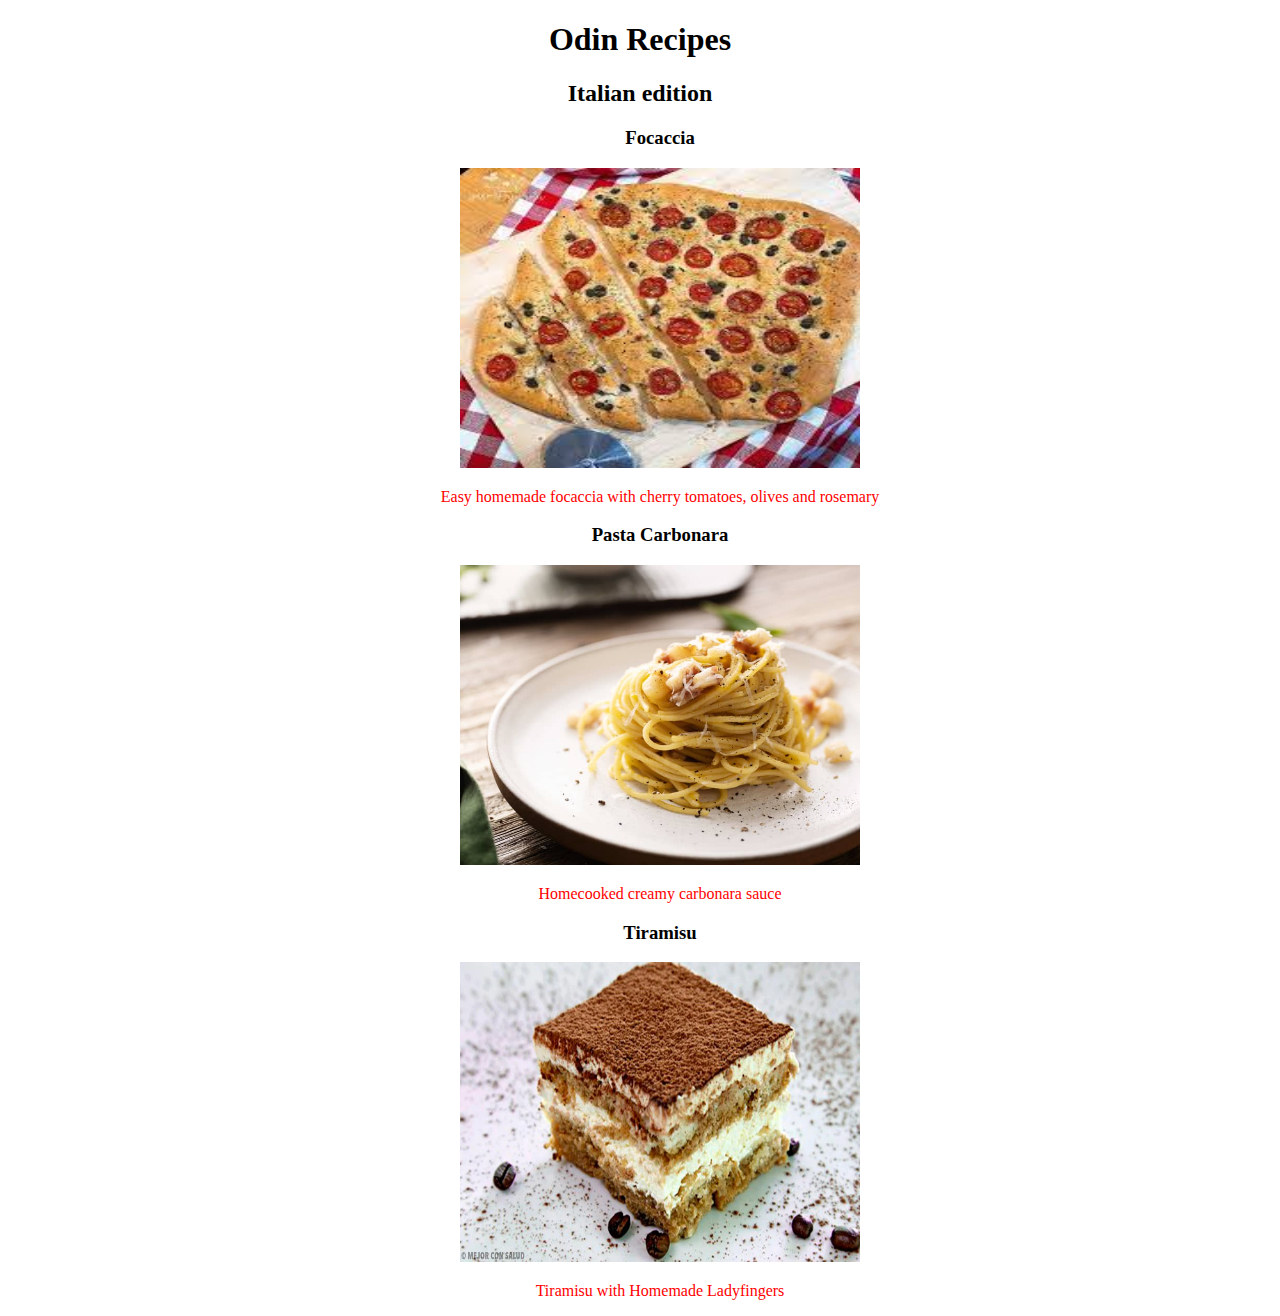
<file: index.html>
<!DOCTYPE html>
<html lang="en">
<head>
    <meta charset="UTF-8">
    <meta http-equiv="X-UA-Compatible" content="IE=edge">
    <meta name="viewport" content="width=device-width, initial-scale=1.0, user-scalable=no" />
    <link rel="stylesheet" href="styles.css">
    <title>Odin Recipes</title>
</head>
<body>

    <h1>Odin Recipes</h1>

    <h2>Italian edition</h2>

    <ul>
    
    <h3>Focaccia</h3>
    <a href="focaccia.html" target="_blank" class="image"><img src="images/focaccia.jpg" alt="" /></a>
    <p>
        Easy homemade focaccia with cherry tomatoes, olives and rosemary
    </p>

    <h3>Pasta Carbonara</h3>
    <a href="carbonara.html" target="_blank" class="image"><img src="images/carbonara.jpg" alt="" /></a>
    <p>
        Homecooked creamy carbonara sauce
    </p>

    <h3>Tiramisu</h3>

    <a href="tiramisu.html" target="_blank" class="image"><img src="images/Tiramisu.webp" alt="" /></a>
    <p>
        Tiramisu with Homemade Ladyfingers
    </p>

    </ul>

</body>
</html>
</file>
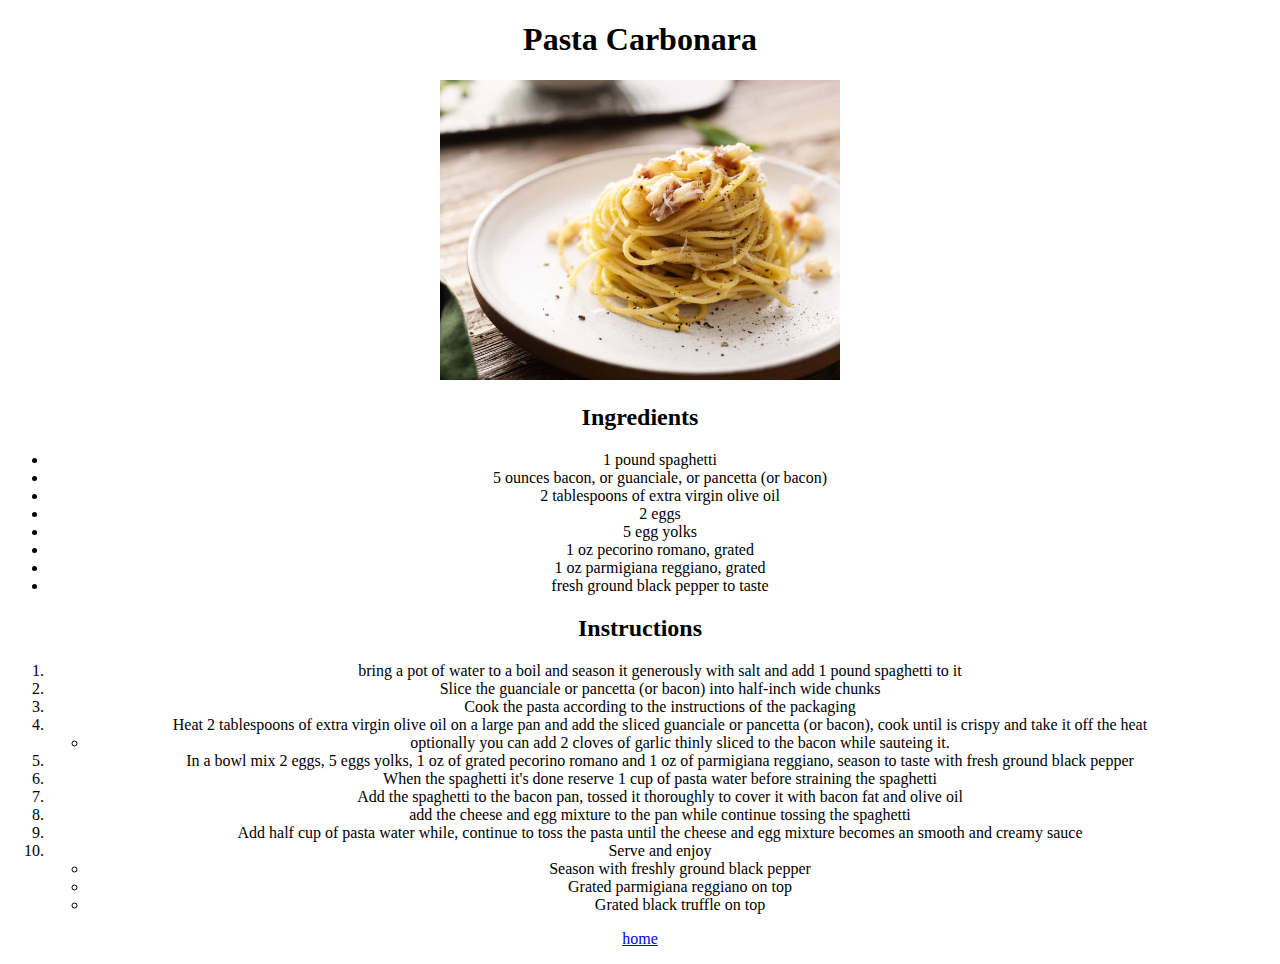
<file: carbonara.html>
<!DOCTYPE html>
<html lang="en">
<head>
    <meta charset="UTF-8">
    <meta http-equiv="X-UA-Compatible" content="IE=edge">
    <meta name="viewport" content="width=device-width, initial-scale=1.0, user-scalable=no" />
    <link rel="stylesheet" href="styles.css">
    <title>Carbonara</title>
</head>

<body>

    <h1>
        Pasta Carbonara
    </h1>

    <a class="image"><img src="images/carbonara.jpg" alt="" /></a>

    <h2>
        Ingredients
    </h2>

    <ul>
        <li>1 pound spaghetti</li>
        <li>5 ounces bacon, or guanciale, or pancetta (or bacon)</li>
        <li>2 tablespoons of extra virgin olive oil</li>
        <li>2 eggs</li>
        <li>5 egg yolks</li>
        <li>1 oz pecorino romano, grated</li>
        <li>1 oz parmigiana reggiano, grated</li>
        <li>fresh ground black pepper to taste</li>
    </ul>
    
    <h2>
        Instructions
    </h2>

    <ol>
        <li>bring a pot of water to a boil and season it generously with salt and add 1 pound spaghetti to it</li>
        <li>Slice the guanciale or pancetta (or bacon) into half-inch wide chunks</li>
        <li>Cook the pasta according to the instructions of the packaging</li>
        <li>Heat 2 tablespoons of extra virgin olive oil on a large pan and add the sliced guanciale or pancetta (or bacon), cook until is crispy and take it off the heat</li>
        <ul>
            <li>optionally you can add 2 cloves of garlic thinly sliced to the bacon while sauteing it.</li>
        </ul>
        <li>In a bowl mix 2 eggs, 5 eggs yolks, 1 oz of grated pecorino romano and 1 oz of parmigiana reggiano, season to taste with fresh ground black pepper </li>
        <li>When the spaghetti it's done reserve 1 cup of pasta water before straining the spaghetti</li>
        <li>Add the spaghetti to the bacon pan, tossed it thoroughly to cover it with bacon fat and olive oil</li>
        <li>add the cheese and egg mixture to the pan while continue tossing the spaghetti</li>
        <li>Add half cup of pasta water while, continue to toss the pasta until the cheese and egg mixture becomes an smooth and creamy sauce</li>
        <li>Serve and enjoy</li>
        <ul>
            <li>Season with freshly ground black pepper</li>
            <li>Grated parmigiana reggiano on top</li>
            <li>Grated black truffle on top</li>
        </ul>
    </ol>
    
    <p>
        <a href="index.html"> home </a>
    </p>

</body>
</html>
</file>
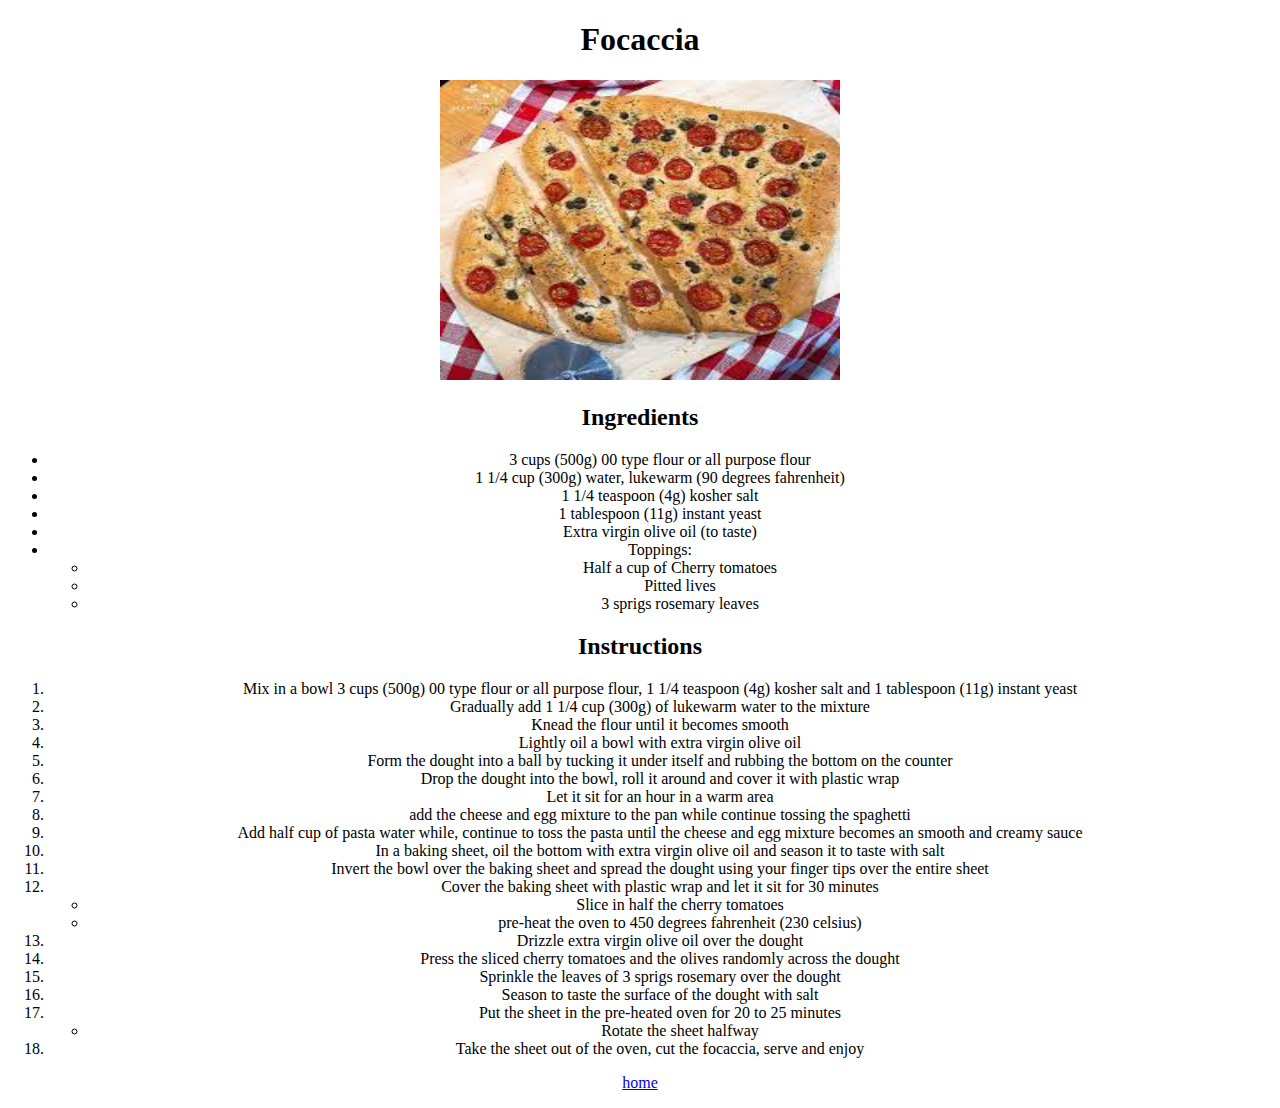
<file: focaccia.html>
<!DOCTYPE html>
<html lang="en">
<head>
    <meta charset="UTF-8">
    <meta http-equiv="X-UA-Compatible" content="IE=edge">
    <meta name="viewport" content="width=device-width, initial-scale=1.0, user-scalable=no" />
    <link rel="stylesheet" href="styles.css">
    <title>Focaccia</title>
</head>

<body>

    <h1>
        Focaccia
    </h1>

    <a class="image"><img src="images/focaccia.jpg" alt="" /></a>

    <h2>
        Ingredients
    </h2>

    <ul>
        <li>3 cups (500g) 00 type flour or all purpose flour</li>
        <li>1 1/4 cup (300g) water, lukewarm (90 degrees fahrenheit)</li>
        <li>1 1/4 teaspoon (4g) kosher salt</li>
        <li>1 tablespoon (11g) instant yeast</li>
        <li>Extra virgin olive oil (to taste)</li>
        <li>Toppings:</li>
        <ul>
            <li>Half a cup of Cherry tomatoes</li>
            <li>Pitted lives</li>
            <li>3 sprigs rosemary leaves</li>
        </ul>
    </ul>

    <h2>
        Instructions
    </h2>

    <ol>
        <li>Mix in a bowl 3 cups (500g) 00 type flour or all purpose flour, 1 1/4 teaspoon (4g) kosher salt and 1 tablespoon (11g) instant yeast</li>
        <li>Gradually add 1 1/4 cup (300g) of lukewarm water to the mixture</li>
        <li>Knead the flour until it becomes smooth</li>
        <li>Lightly oil a bowl with extra virgin olive oil</li>
        <li>Form the dought into a ball by tucking it under itself and rubbing the bottom on the counter</li>
        <li>Drop the dought into the bowl, roll it around and cover it with plastic wrap</li>
        <li>Let it sit for an hour in a warm area</li>
        <li>add the cheese and egg mixture to the pan while continue tossing the spaghetti</li>
        <li>Add half cup of pasta water while, continue to toss the pasta until the cheese and egg mixture becomes an smooth and creamy sauce</li>
        <li>In a baking sheet, oil the bottom with extra virgin olive oil and season it to taste with salt</li>
        <li>Invert the bowl over the baking sheet and spread the dought using your finger tips over the entire sheet</li>
        <li>Cover the baking sheet with plastic wrap and let it sit for 30 minutes</li>
        <ul>
            <li>Slice in half the cherry tomatoes</li>
            <li>pre-heat the oven to 450 degrees fahrenheit (230 celsius)</li>
        </ul> 
        <li>Drizzle extra virgin olive oil over the dought</li>
        <li>Press the sliced cherry tomatoes and the olives randomly across the dought</li>
        <li>Sprinkle the leaves of 3 sprigs rosemary over the dought</li>
        <li>Season to taste the surface of the dought with salt</li>
        <li>Put the sheet in the pre-heated oven for 20 to 25 minutes</li>
            <ul>
                <li>Rotate the sheet halfway</li>
            </ul>
        <li>Take the sheet out of the oven, cut the focaccia, serve and enjoy</li>
    </ol>

    <p>
        <a href="index.html"> home </a>
    </p>
    
</body>
</html>
</file>
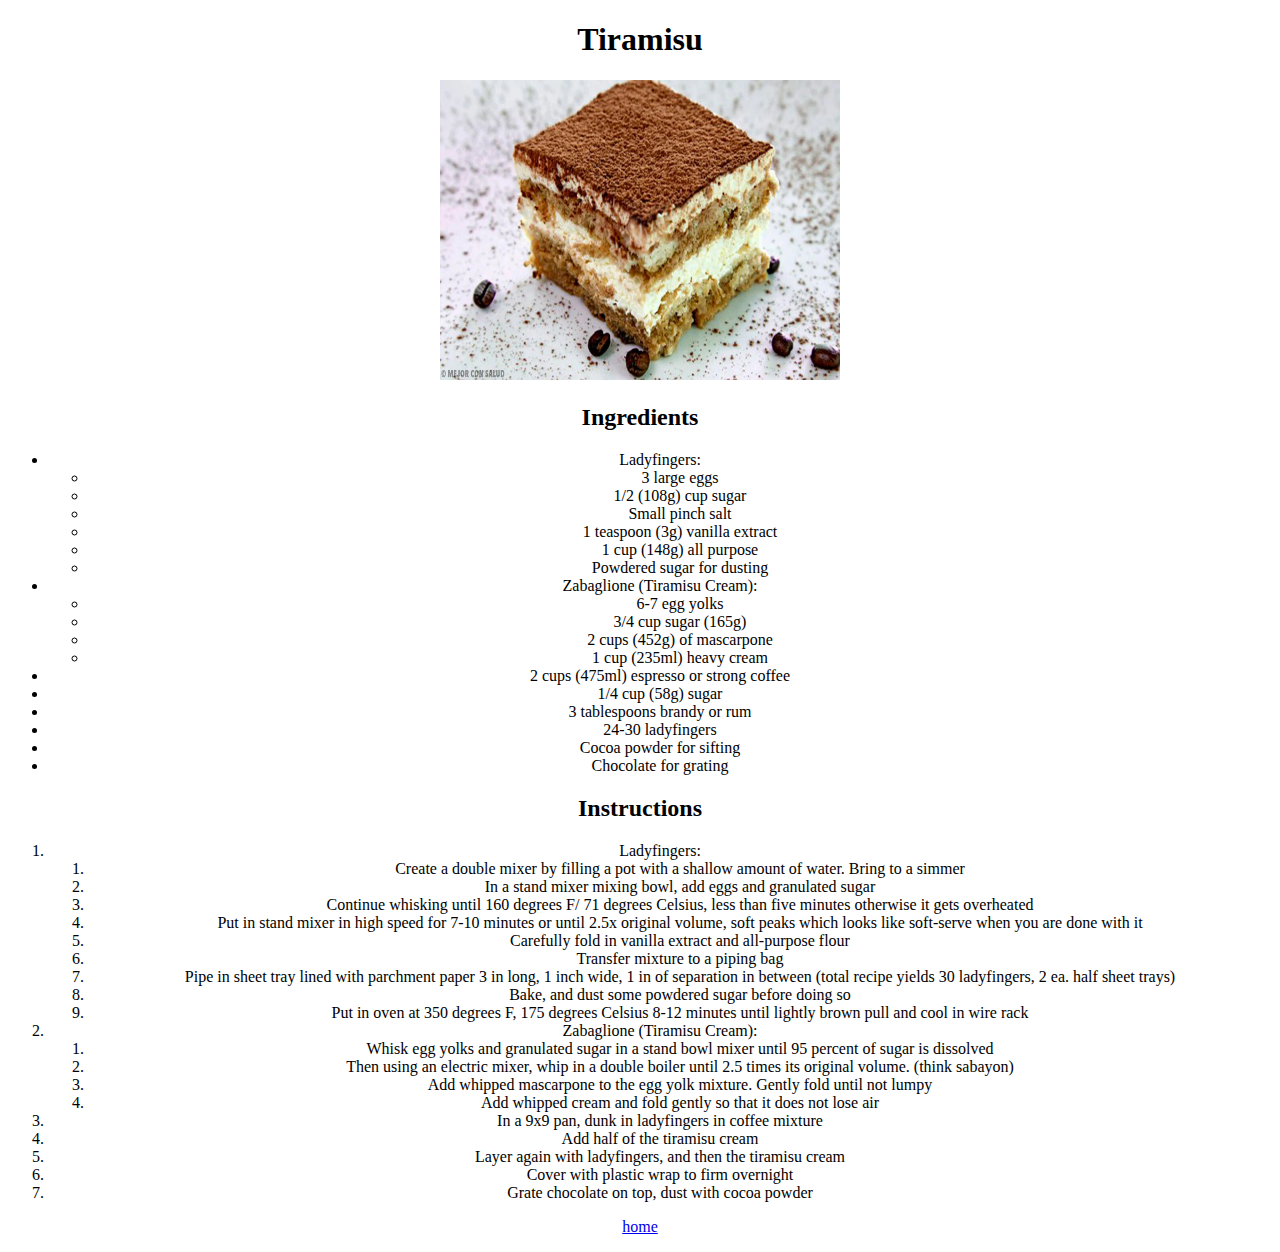
<file: tiramisu.html>
<!DOCTYPE html>
<html lang="en">
<head>
    <meta charset="UTF-8">
    <meta http-equiv="X-UA-Compatible" content="IE=edge">
    <meta name="viewport" content="width=device-width, initial-scale=1.0, user-scalable=no" >
    <link rel="stylesheet" href="styles.css">
    <title>Tiramisu</title>
</head>
<body>
    
<body>

    <h1>
        Tiramisu
    </h1>

    <a class="image"><img src="images/Tiramisu.webp" alt="" /></a>

    <h2>
        Ingredients
    </h2>

    <ul>
        <li>Ladyfingers:</li>
        <ul>
            <li>3 large eggs</li>
            <li>1/2 (108g) cup sugar</li>
            <li>Small pinch salt</li>
            <li>1 teaspoon (3g) vanilla extract </li>
            <li>1 cup (148g) all purpose </li>
            <li>Powdered sugar for dusting</li>
        </ul>
        <li>Zabaglione (Tiramisu Cream):</li>
        <ul>
            <li>6-7 egg yolks</li>
            <li>3/4 cup sugar (165g)</li>
            <li>2 cups (452g) of mascarpone</li>
            <li>1 cup (235ml) heavy cream</li>
        </ul>
        <li>2 cups (475ml) espresso or strong coffee</li>
        <li>1/4 cup (58g) sugar</li>
        <li>3 tablespoons brandy or rum</li>
        <li>24-30 ladyfingers</li>
        <li>Cocoa powder for sifting</li>
        <li>Chocolate for grating</li>
    </ul>

    <h2>
        Instructions
    </h2>

    <ol>
        <li>Ladyfingers:</li>
        <ol>
            <li>Create a double mixer by filling a pot with a shallow amount of water. Bring to a simmer</li>
            <li>In a stand mixer mixing bowl, add eggs and granulated sugar</li>
            <li>Continue whisking until 160 degrees F/ 71 degrees Celsius, less than five minutes otherwise it gets overheated</li>
            <li>Put in stand mixer in high speed for 7-10 minutes or until 2.5x original volume, soft peaks which looks like soft-serve when you are done with it</li>
            <li>Carefully fold in vanilla extract and all-purpose flour</li>
            <li>Transfer mixture to a piping bag</li>
            <li>Pipe in sheet tray lined with parchment paper 3 in long, 1 inch wide, 1 in of separation in between (total recipe yields 30 ladyfingers, 2 ea. half sheet trays)</il> 
            <li>Bake, and dust some powdered sugar before doing so</li>
            <li>Put in oven at 350 degrees F, 175 degrees Celsius 8-12 minutes until lightly brown pull and cool in wire rack</li>
        </ol>
        <li>Zabaglione (Tiramisu Cream):</li>
        <ol>
            <li>Whisk egg yolks and granulated sugar in a stand bowl mixer until 95 percent of sugar is dissolved</li>
            <li>Then using an electric mixer, whip in a double boiler until 2.5 times its original volume. (think sabayon)</li>
            <li>Add whipped mascarpone to the egg yolk mixture. Gently fold until not lumpy</li>
            <li>Add whipped cream and fold gently so that it does not lose air</li>
        </ol>
        <li>In a 9x9 pan, dunk in ladyfingers in coffee mixture</li>

        <li>Add half of the tiramisu cream</li>
        
        <li>Layer again with ladyfingers, and then the tiramisu cream</li>
        
        <li>Cover with plastic wrap to firm overnight</li>
        
        <li>Grate chocolate on top, dust with cocoa powder</li>
    </ol>

    <p>
        <a href="index.html"> home </a>
    </p>

</body>
</html>
</file>
<file: styles.css>
/* styles.css */

div {
    color: white;
    background-color: black;
}

p {
    color: red;
}

img {
    height: 300px;
    width: 400px;
}

body {
    text-align: center;
}
</file>
